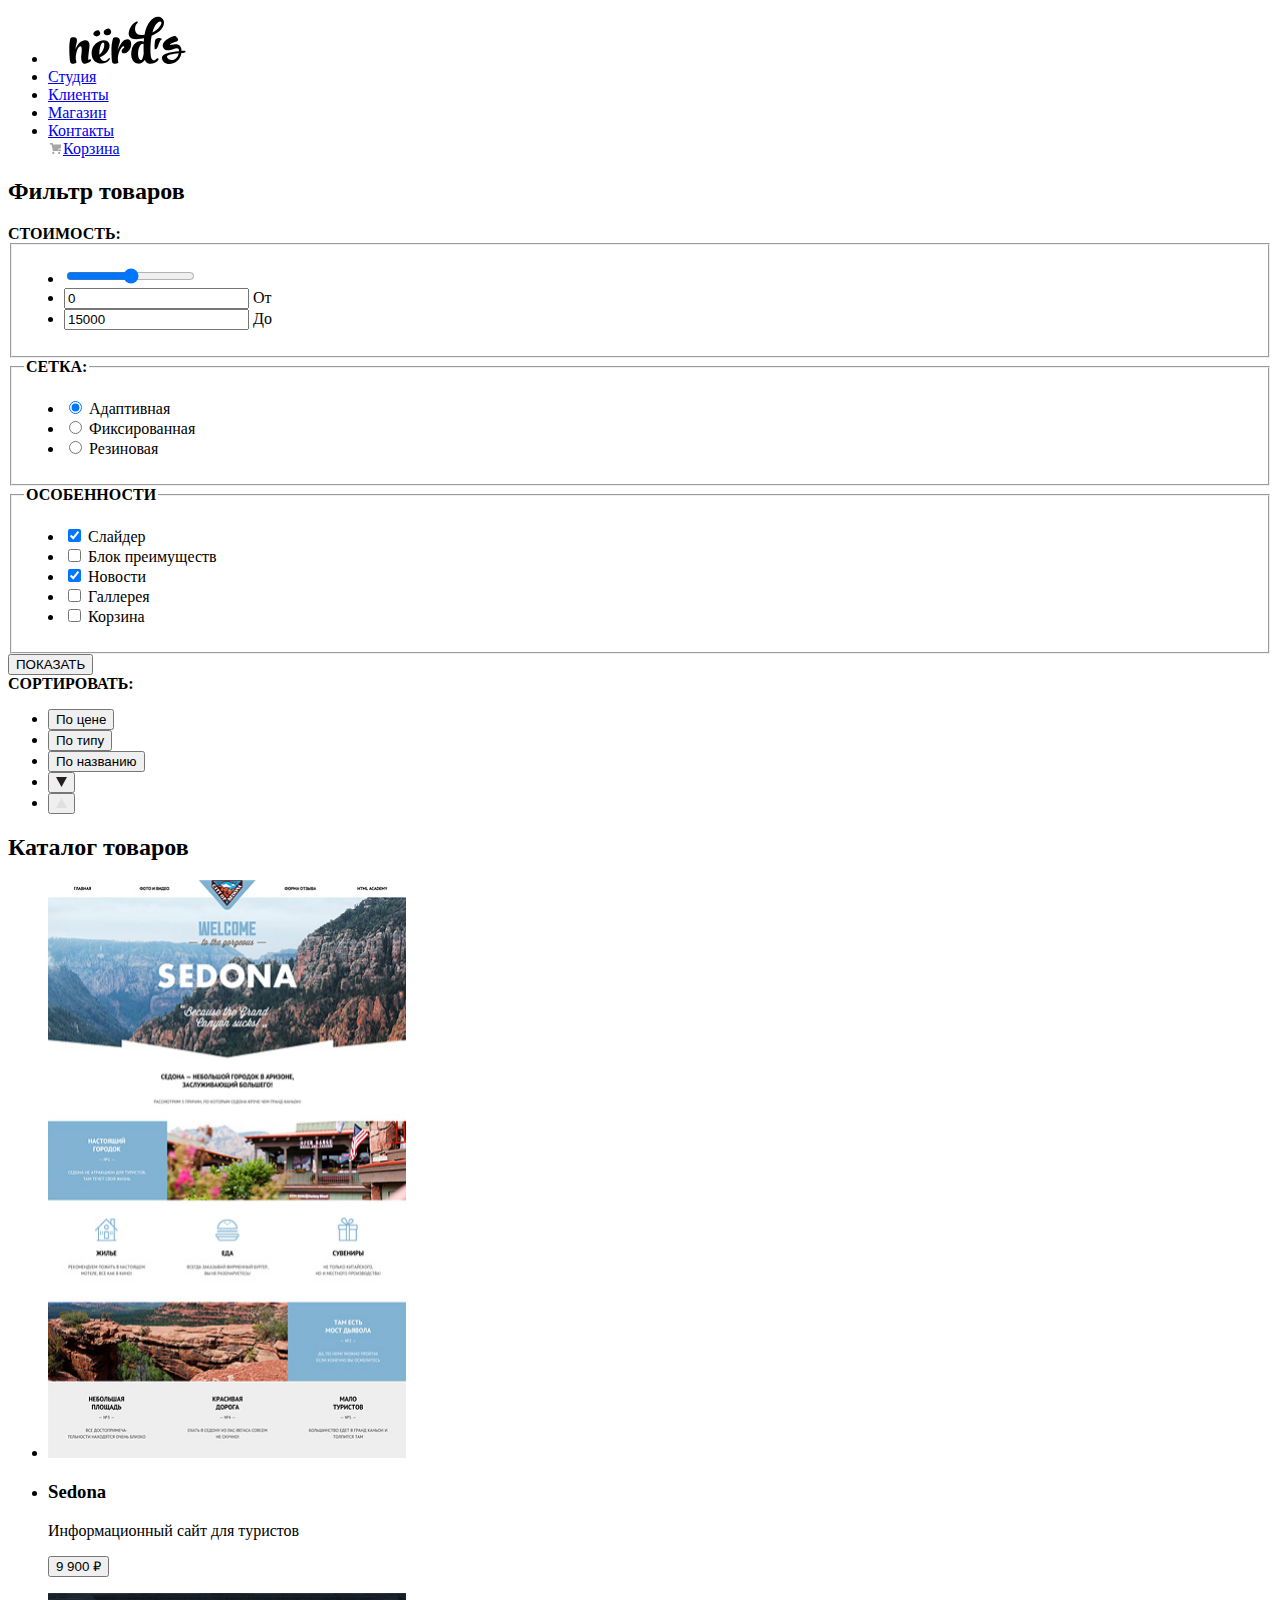
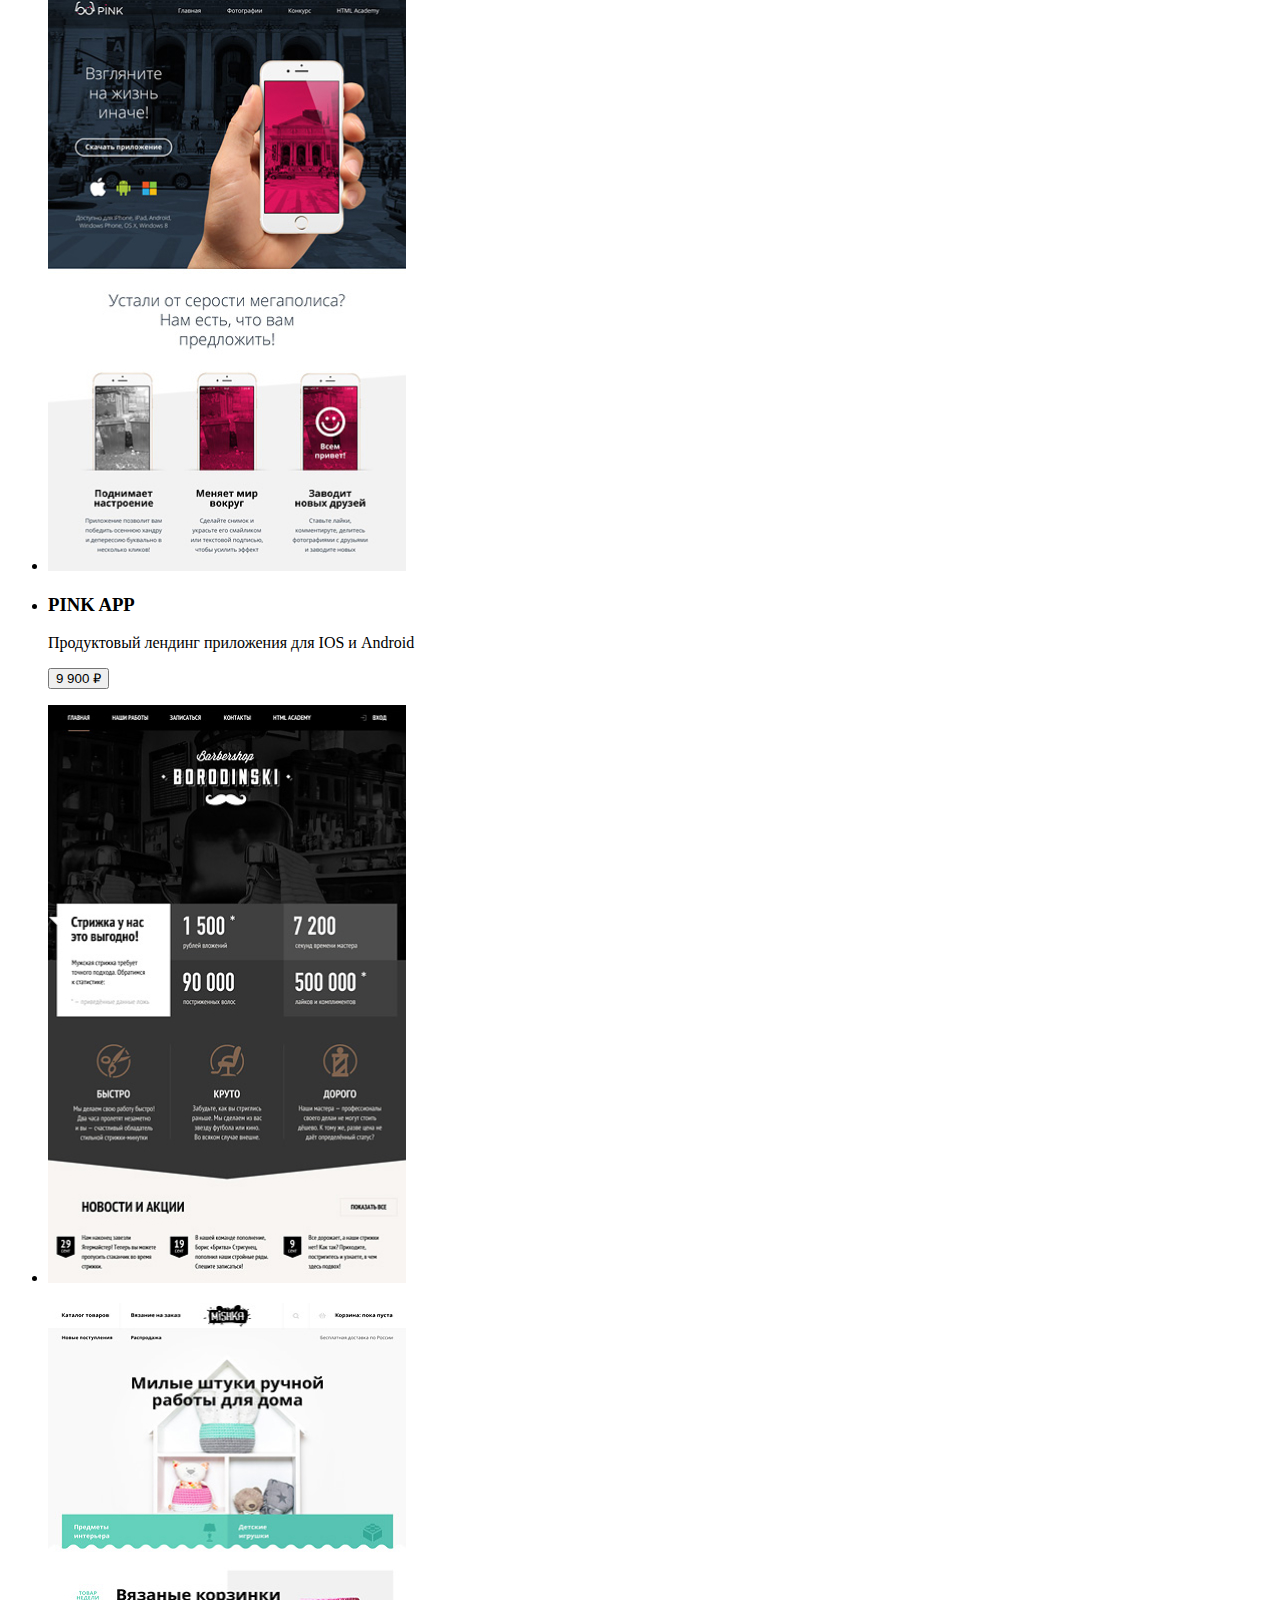
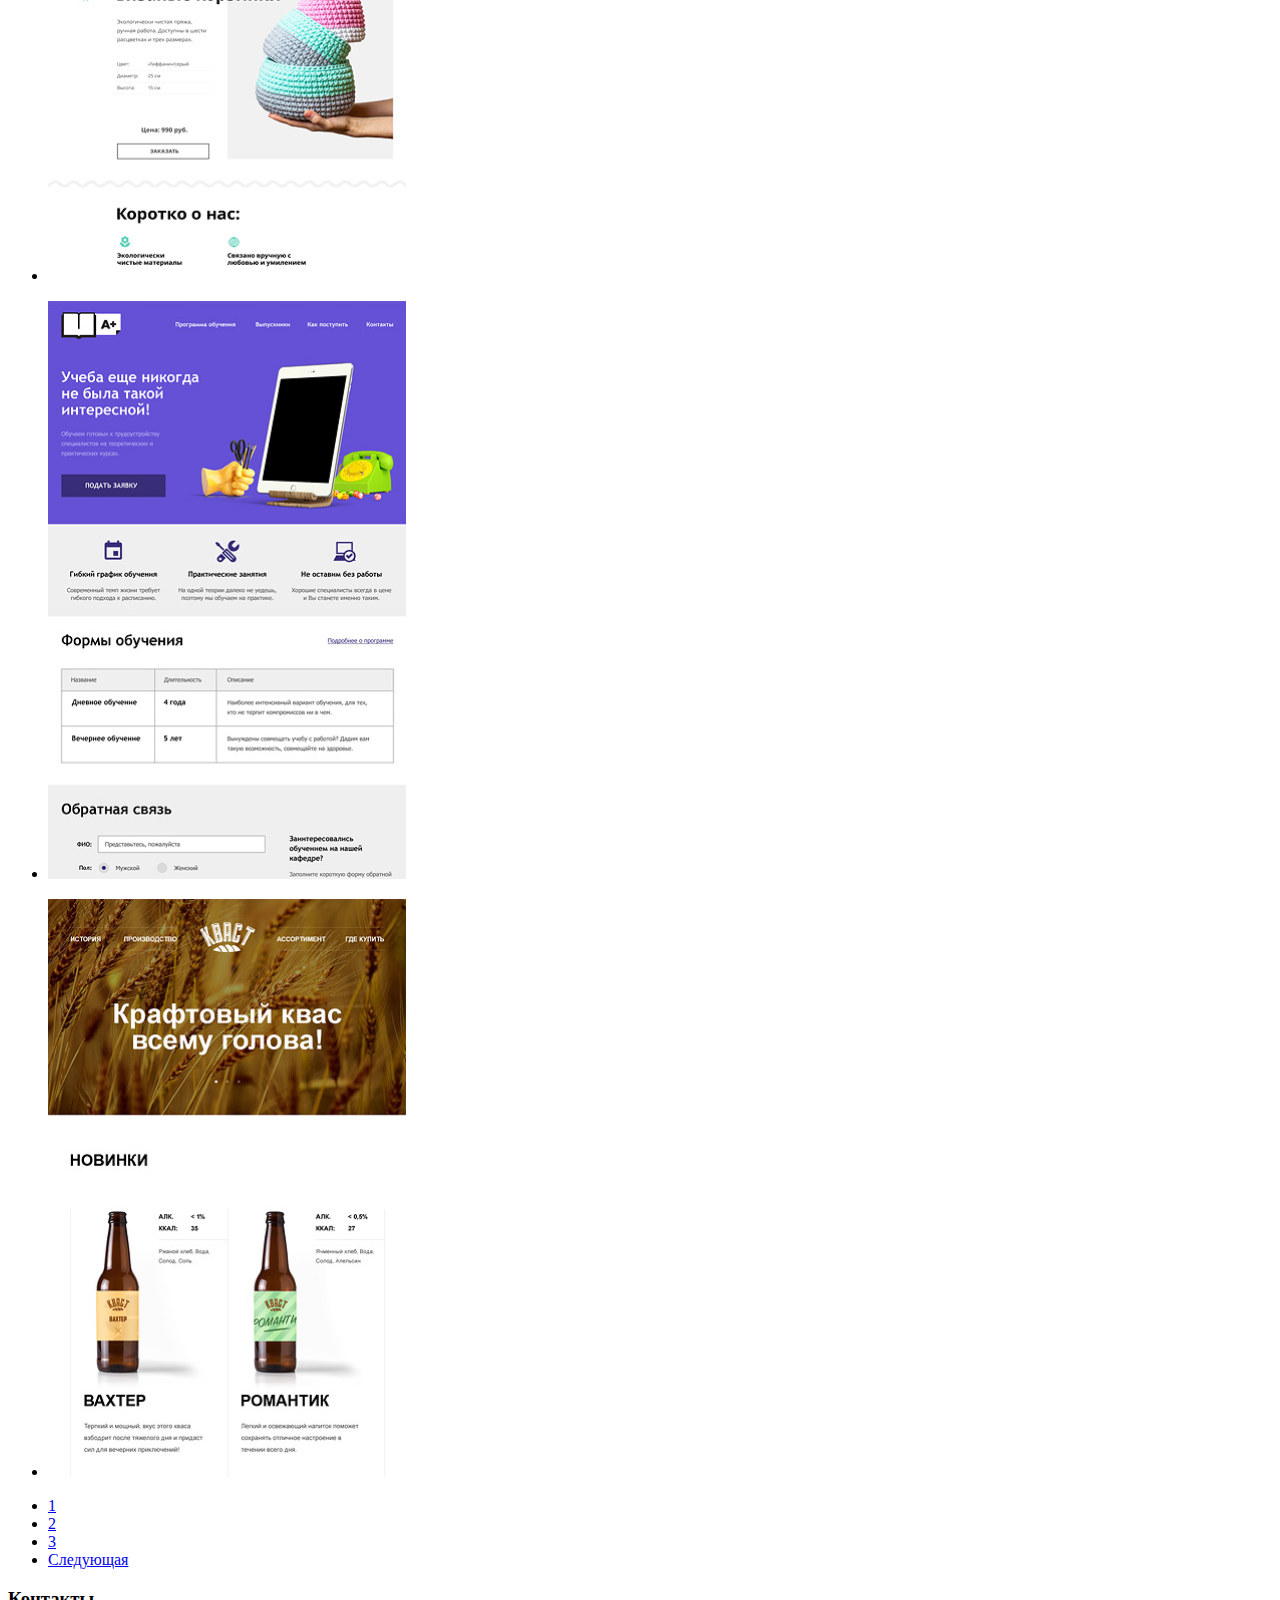
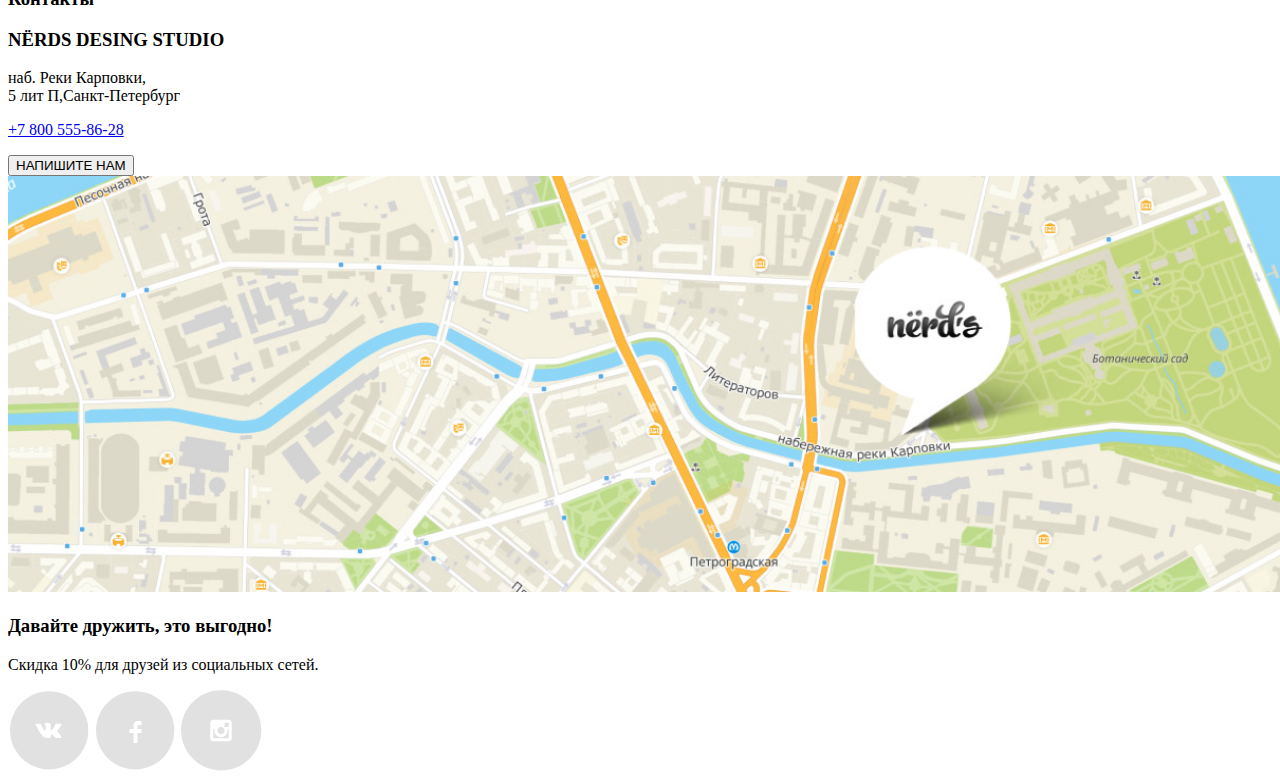
<file: catalog.html>
<!DOCTYPE html>
<html lang="ru">

<head>
  <meta charset="utf-8">
  <title>HTML Academy: Нёрдс</title>
  <link rel="icon" href="favicon.ico">
</head>

<body>
  <header>
    <nav>
      <ul>
        <li>
          <a href="index.html"><img src="img/nerdslogo.svg" width="159" height="48" alt="Лого ЧБ"></a>
        </li>
        <li><a href="#">Студия</a></li>
        <li><a href="#">Клиенты</a></li>
        <li><a href="#">Магазин</a></li>
        <li><a href="#">Контакты</a></li>
        <a href="#"><img src="img/cart.svg" width="15" height="11" alt="Корзина">Корзина</a>
      </ul>
    </nav>
  </header>
  <main>
    <form>
      <h2>Фильтр товаров</h2>
      <span><strong>СТОИМОСТЬ:</strong></span>
      <form method="get" action="https://echo.htmlacademy.ru">
        <fieldset>
          <ul>
            <li>
              <input type="range" id="price" name="price" min="0" max="15000">
            </li>
            <li>
              <input type="text" name="from" id="filter-from" value="0">
              <label for="filter-from">От</label>
            </li>
            <li>
              <input type="text" name="to" id="filter-to" value="15000">
              <label for="filter-to">До</label>
            </li>
          </ul>
        </fieldset>
        <fieldset>
          <legend><strong>СЕТКА:</strong></legend>
          <ul>
            <li>
              <input type="radio" name="adaptive" id="filter-adaptive" checked>
              <label for="filter-adaptive">Адаптивная</label>
            </li>
            <li>
              <input type="radio" name="fixed" id="filter-fixed">
              <label for="filter-fixed">Фиксированная</label>
            </li>
            <li>
              <input type="radio" name="liquid" id="filter-liquid">
              <label for="filter-liquid">Резиновая</label>
            </li>
          </ul>
        </fieldset>

        <fieldset>
          <legend>
            <strong>ОСОБЕННОСТИ</strong>
          </legend>
          <ul>
            <li>
              <input type="checkbox" name="slider" id="filter-slider" checked>
              <label for="filter-slider">Слайдер</label>
            </li>
            <li>
              <input type="checkbox" name="block-of-features" id="filter-block-of-features">
              <label for="filter-block-of-features">Блок преимуществ</label>
            </li>
            <li>
              <input type="checkbox" name="news" id="filter-news" checked>
              <label for="filter-news">Новости</label>
            </li>
            <li>
              <input type="checkbox" name="gallery" id="filter-gallery">
              <label for="filter-gallery">Галлерея</label>
            </li>
            <li>
              <input type="checkbox" name="basket" id="filter-basket">
              <label for="filter-basket">Корзина</label>
            </li>
          </ul>
        </fieldset>
        <section>
          <button type="submit">ПОКАЗАТЬ</button>
        </section>
      </form>
      <section>
        <span><strong>СОРТИРОВАТЬ:</strong></span>
        <ul>
          <li>
            <button type="button">По цене</button>
          </li>
          <li>
            <button type="button">По типу</button>
          </li>
          <li>
            <button type="button">По названию</button>
          </li>
          <li>
            <button type="button"><img src="img/down.svg" width="11" height="10" alt="arrowup"></button>
          </li>
          <li>
            <button type="button"><img src="img/up.svg" width="11" height="10" alt="arrowdown"></button>
          </li>
        </ul>
        <h2>Каталог товаров</h2>
        <ul>
          <li>
            <a href="#"><img src="img/sedona.jpeg" width="358" height="578" alt="sedona"></a>
          </li>
          <li>
            <h3>Sedona</h3>
            <p>Информационный сайт для туристов</p>
            <button type="button">9 900 ₽</button>
          </li>
        </ul>
        <ul>
          <li>
            <a href=""><img src="img/pink.jpeg" width="358" height="578" alt="pinkapp"></a>
          </li>
          <li>
            <h3>PINK APP</h3>
            <p>Продуктовый лендинг приложения для IOS и Android</p>
            <button type="button">9 900 ₽</button>
          </li>
        </ul>
        <ul>
          <li>
            <a href=""><img src="img/barbershop.jpeg" width="358" height="578" alt="Барбершоп"></a>
          </li>
        </ul>
        <ul>
          <li>
            <a href=""><img src="img/mishka.jpeg" width="358" height="578" alt="Штуки ручной работы"></a>
          </li>
        </ul>
        <ul>
          <li>
            <a href="#"><img src="img/aplus.jpeg" width="358" height="578" alt="Образование"></a>
          </li>
        </ul>
        <ul>
          <li>
            <a href="#"><img src="img/kvast.jpeg" width="358" height="578" alt="Крафтовый квас"></a>
          </li>
        </ul>
        <ul>
          <li>
            <a href="#">1</a>
          </li>
          <li>
            <a href="#">2</a>
          </li>
          <li>
            <a href="#">3</a>
          </li>
          <li>
            <a href="#">Следующая</a>
          </li>
        </ul>
      </section>
  </main>
  <footer>
    <section>
      <h3>Контакты</h3>
      <h3>NËRDS DESING STUDIO</h3>
      <p>наб. Реки Карповки,
        <br>5 лит П,Санкт-Петербург</p>
      <p><a href="tel:+78005558628">+7 800 555-86-28</a></p>
      <form>
        <button>
          НАПИШИТЕ НАМ
        </button>
        <img src="img/map.jpg" width="1440" height="416" alt="map">
      </form>
    </section>
    <section>
      <h3>Давайте дружить, это выгодно!</h3>
      <p>Скидка 10% для друзей из социальных сетей.</p>
      <img src="img/vk.svg" width="82" height="81" alt="iconvk">
      <img src="img/facebook.svg" width="82" height="81" alt="iconfacebook">
      <img src="img/instagram.svg" width="82" height="81" alt="iconinstagram">
    </section>
  </footer>
</body>
</html>
</file>
